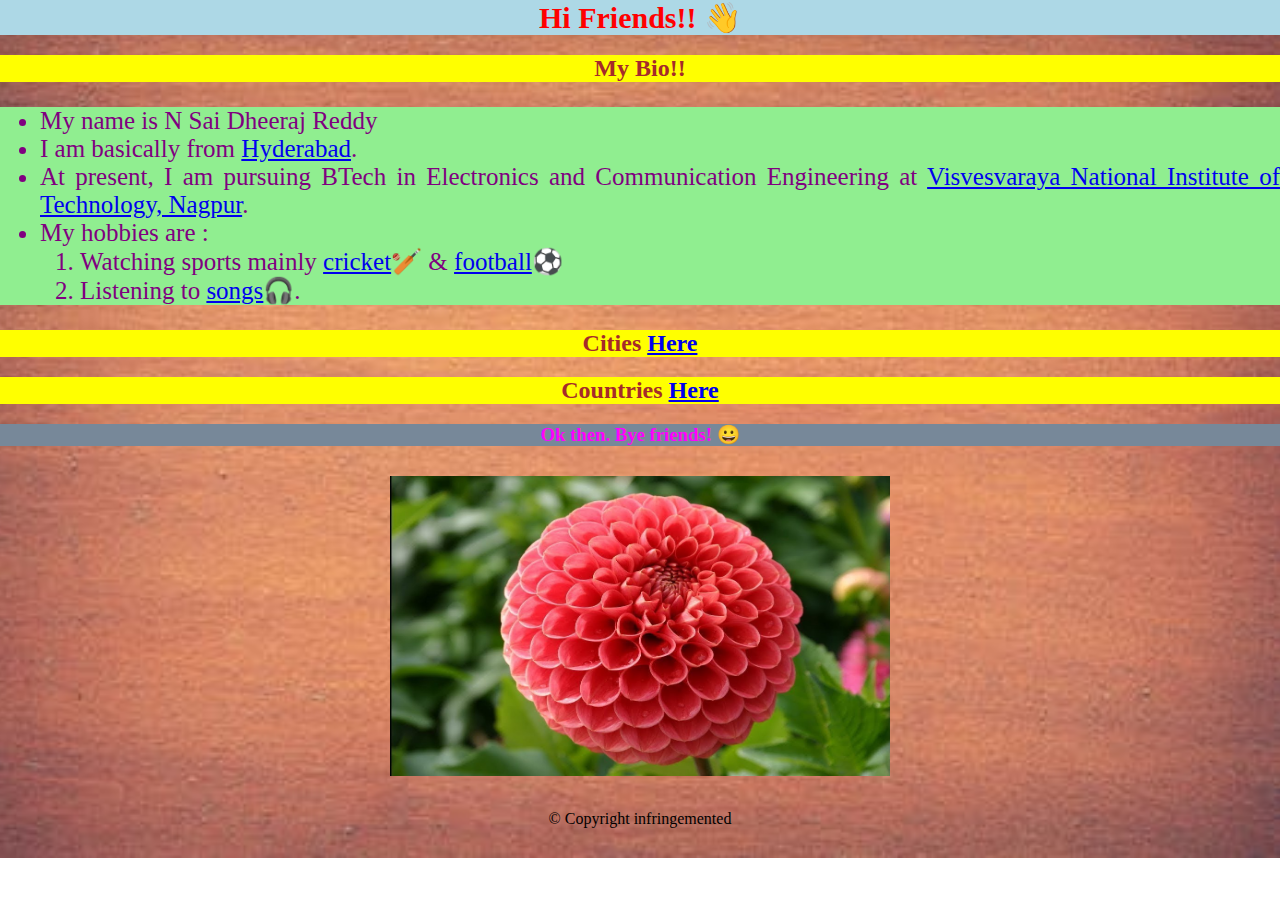
<file: site/index.html>
<!DOCTYPE html>
<html lang="en">
<head>
	<meta charset="utf-8">
	<title> !! Dheeraj !! </title>
	<link rel="stylesheet" href="style1.css">
</head>
<body>
<header onclick = "alert('Hieee &#128521;')">Hi Friends!!  &#128075;
</header>
<h2>My Bio!!<br>
</h2>
<div style="background-color:lightgreen; color:purple; text-align: justify; font-size:25px;">
<ul>
<li>My name is N Sai Dheeraj Reddy</li>	
<li>I am basically from <a href = "https://en.wikipedia.org/wiki/Hyderabad" target = "_blank" title = "Hyderabad city">Hyderabad</a>.</li>
<li>At present, I am pursuing BTech in Electronics and Communication Engineering at <a href = "https://vnit.ac.in/" target = "_blank" title = "College website">Visvesvaraya National Institute of Technology, Nagpur</a>.</li>
<li>My hobbies are : 
<ol>
<li>Watching sports mainly <a href = "https://www.youtube.com/watch?v=lvtEVsiwbZw" target = "_blank" title = "Virat Kohli">cricket</a>&#127951; & <a href = "https://www.youtube.com/watch?v=0KdJDPWskVk" target = "_blank" title = "Messi">football</a>&#9917;</li> 
<li>Listening to <a href="http://www.youtube.com/watch?v=2a34XyiZO14" target="_blank" title="Youtube">songs</a>&#127911;.</li>
</ol>
</li>
</ul>
</div>
<h2>Cities <a href="new.html">Here</a></h2>
<h2>Countries <a href="new1.html">Here</a></h2>

<h3 onclick = "alert('Byeee &#128591;')">Ok then. Bye friends! &#128512;</h3>
<p style = "text-align: center; margin: 30px;"> <img src="flower.jpg" width="500" height="300" alt="Flower"></p>
<footer style = "text-align : center; margin:30px;"> &copy; Copyright infringemented </footer>
</body>
</html>
</file>
<file: site/dheeraj.html>
<!DOCTYPE html>
<html lang="en">
<head>
	<meta charset="utf-8">
	<meta http-equiv="X-UA-Compatible" content="IE=edge">
	<meta name="viewport" content="width=device-width, initial-scale=1">
	<title>Profile</title>
	<link rel="stylesheet" href="bootstrap.min.css">
	<link rel="stylesheet" href="styles.css">
</head>
<body>
<div class="container-fluid">
	<div class="row">
		<div class="col-md-6">Col 1</div>
		<div class="col-md-6">Col 2</div>
		<div class="col-md-6">Col 3</div>
	</div>
</div>
</body>
</html>
</file>
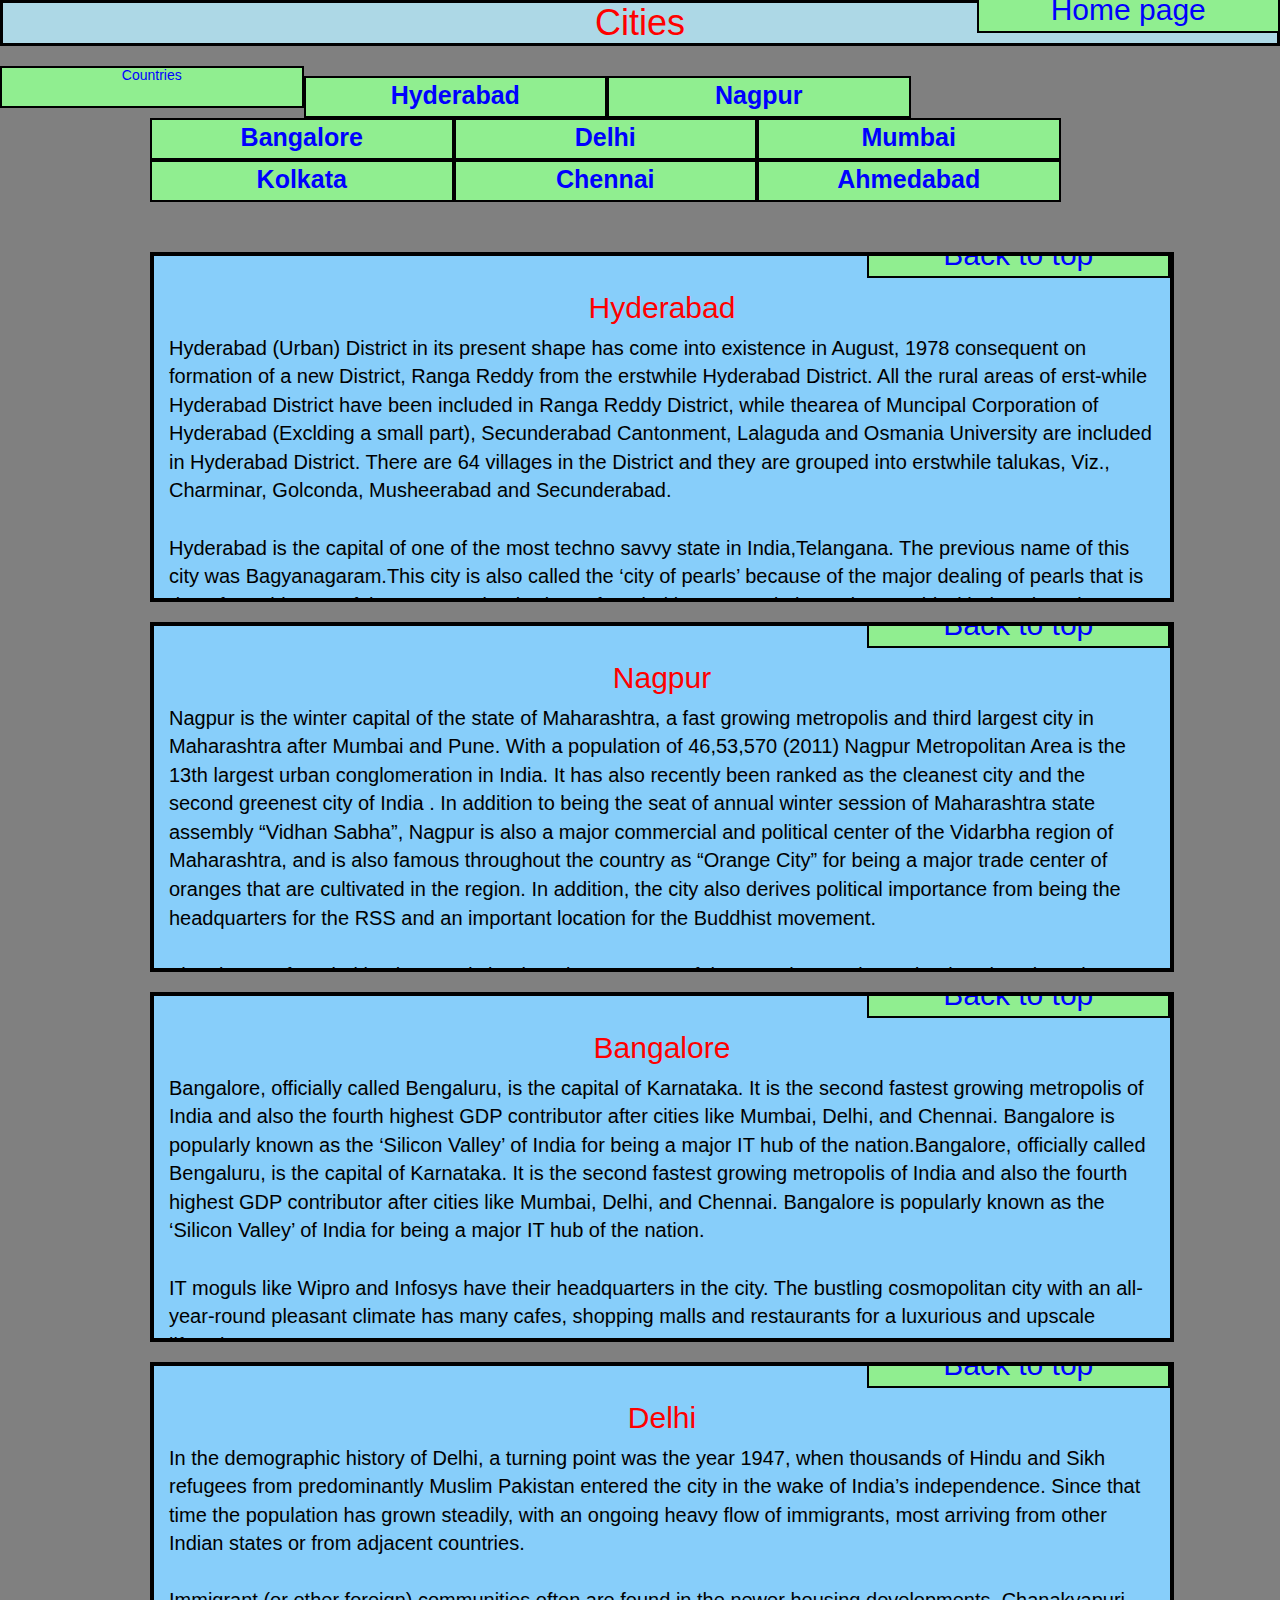
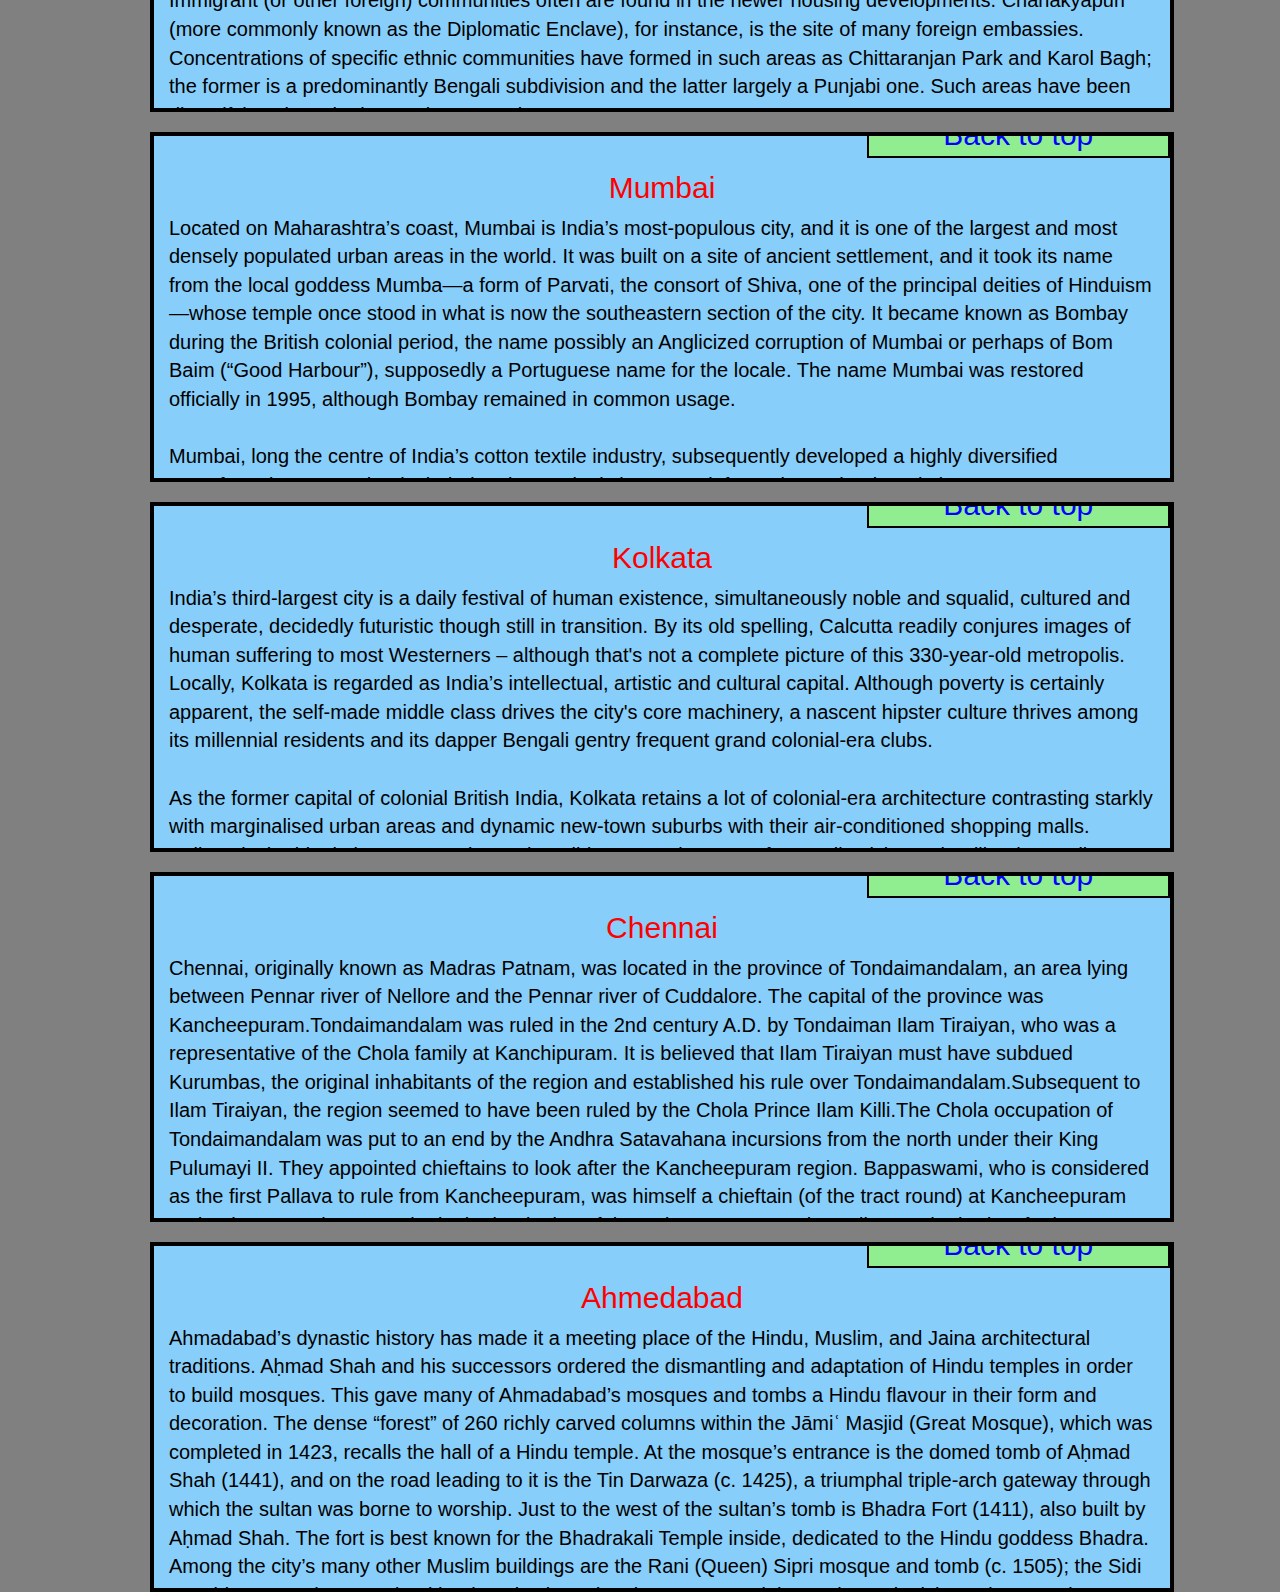
<file: site/new.html>
<!DOCTYPE html>
<html lang="en">
<head>
	<meta charset = "utf-8">
	<title>!!Cities!!</title>
	<link rel="stylesheet" href="bootstrap.min.css">
	<link rel="stylesheet" href="style2.css">
</head>

<body>
<h1 id="top">Cities</h1>
<h3><a href="index.html">Home page</a></h3>
<h5><a href="new1.html">Countries</a></h5>
<section class = "Headings" style = "font-size:25px;">
	<a href = "#section1">Hyderabad</a>
	<a href = "#section2">Nagpur</a>
	<a href = "#section3">Bangalore</a>
	<a href = "#section4">Delhi</a>
	<a href = "#section5">Mumbai</a>
	<a href = "#section6">Kolkata</a>
	<a href = "#section7">Chennai</a>
	<a href = "#section8">Ahmedabad</a>
</section>
<section class = "City" id="section1">
<h2>Hyderabad</h2>
<h4><a href="#top">Back to top</a></h4>
<p>Hyderabad (Urban) District in its present shape has come into existence in August, 1978 consequent on formation of a new District, Ranga Reddy from the erstwhile Hyderabad District. All the rural areas of erst-while Hyderabad District have been included in Ranga Reddy District, while thearea of Muncipal Corporation of Hyderabad (Exclding a small part), Secunderabad Cantonment, Lalaguda and Osmania University are included in Hyderabad District. There are 64 villages in the District and they are grouped into erstwhile talukas, Viz., Charminar, Golconda, Musheerabad and Secunderabad.<br><br>

Hyderabad is the capital of one of the most techno savvy state in India,Telangana. The previous name of this city was Bagyanagaram.This city is also called the ‘city of pearls’ because of the major dealing of pearls that is done from this part of the state. Hyderabad was founded in 1591 and planned as a grid with the Charminar at its centre. It has now grown well beyond the confines of the original walled city,to include a new town north of the Musi river, the Military Cantonment at Secunderabad and a burgeoning high-tech Estate, nicknamed “Cyberabad”.<br><br>

The State capital being in this District, it is highly developed in all aspects. With a view to bringing up the administration to the door steps of the people to solve their problems upliftment of the people, the Government as a policy took a decision to restructure the Lower level administrative set-up in the state consequently, Revenue Mandal were setup.<br><br>

Mecca Masjid, Charminar, Golconda fort, QutubShahi tombs, Paigah tombs are some of the historic structures. There are many other structures like Falaknuma Palace, Chowmohalla Palace, TaramatiBaradari etc., which are quite famous attracting tourists from all over. Birla Mandir, Jagannath temple, Salarjung Museum, Mahankali temple, Hussain Sagar lake, Mir Alam Tank, Nehru Zoological park, KBR park , Mrugavani National Park, are some of the other major tourist attractions.</p>
</section>
<section class = "City" id="section2">
<h2>Nagpur</h2>
<h4><a href="#top">Back to top</a></h4>
<p>Nagpur is the winter capital of the state of Maharashtra, a fast growing metropolis and third largest city in Maharashtra after Mumbai and Pune. With a population of 46,53,570 (2011) Nagpur Metropolitan Area is the 13th largest urban conglomeration in India. It has also recently been ranked as the cleanest city and the second greenest city of India . In addition to being the seat of annual winter session of Maharashtra state assembly “Vidhan Sabha”, Nagpur is also a major commercial and political center of the Vidarbha region of Maharashtra, and is also famous throughout the country as “Orange City” for being a major trade center of oranges that are cultivated in the region. In addition, the city also derives political importance from being the headquarters for the RSS and an important location for the Buddhist movement.<br><br>

The city was founded by the Gonds but later became part of the Maratha Empire under the Bhonsles. The British East India Company took over Nagpur in the 19th century and made it the capital of the Central Provinces and Berar. After the first reorganisation of states, the city lost its capital status but according to the “Nagpur Pact” between political leaders it was made the second capital of Maharashtra. Nagpur is also called, “Tiger Capital of India ” as it connects many Tiger Reserves in India to the world. It is among the important cities for IT sector in Maharashtra after Pune. Nagpur lies precisely at the center of the country with the Zero Mile Marker indicating the geographical center of India.<br><br>


Nagpur is also famous throughout the country as “Orange City” for being a major trade center of oranges that are cultivated in the region. Nagpur city was established by prince of Gond tribe “Bhakt Buland” in first half of 18th century. Nagpur lies precisely at the center of the country with the “Zero Mile Marker” indicating the geographical center of India. It has 14 Talukas and 12 Assembly Segment Constituencies.</p>
</section>
<section class = "City" id="section3">
<h2>Bangalore</h2>
<h4><a href="#top">Back to top</a></h4>
<p>Bangalore, officially called Bengaluru, is the capital of Karnataka. It is the second fastest growing metropolis of India and also the fourth highest GDP contributor after cities like Mumbai, Delhi, and Chennai. Bangalore is popularly known as the ‘Silicon Valley’ of India for being a major IT hub of the nation.Bangalore, officially called Bengaluru, is the capital of Karnataka. It is the second fastest growing metropolis of India and also the fourth highest GDP contributor after cities like Mumbai, Delhi, and Chennai. Bangalore is popularly known as the ‘Silicon Valley’ of India for being a major IT hub of the nation.<br><br>

IT moguls like Wipro and Infosys have their headquarters in the city. The bustling cosmopolitan city with an all-year-round pleasant climate has many cafes, shopping malls and restaurants for a luxurious and upscale lifestyle.<br><br>

There are many notable institutions located in the city such as Defense Research and Development Organization (DRDO), Indian Space Research Organization (ISRO), Indian Institute of Science (IIS), Indian Institute of Management (IIMB), National Aeronautics Laboratory (NAL) and National Law School.<br><br>

The city also has some wonderful tourist hotspots like the Bangalore Palace, Lal Bagh, Bannerghatta National Park, Innovative Film City and Cubbon Park.
</p>
</section>
<section class = "City" id="section4">
<h2>Delhi</h2>
<h4><a href="#top">Back to top</a></h4>
<p>
In the demographic history of Delhi, a turning point was the year 1947, when thousands of Hindu and Sikh refugees from predominantly Muslim Pakistan entered the city in the wake of India’s independence. Since that time the population has grown steadily, with an ongoing heavy flow of immigrants, most arriving from other Indian states or from adjacent countries.<br><br>

Immigrant (or other foreign) communities often are found in the newer housing developments. Chanakyapuri (more commonly known as the Diplomatic Enclave), for instance, is the site of many foreign embassies. Concentrations of specific ethnic communities have formed in such areas as Chittaranjan Park and Karol Bagh; the former is a predominantly Bengali subdivision and the latter largely a Punjabi one. Such areas have been diversifying since the late 20th century, however.<br><br>

The religious composition of Delhi’s population is also varied. The great majority of the residents are Hindu. Adherents of Islam constitute the largest minority, followed by smaller numbers of Sikhs, Jains, Christians, and Buddhists.
</p>
</section>
<section class = "City" id="section5">
<h2>Mumbai</h2>
<h4><a href="#top">Back to top</a></h4>
<p>Located on Maharashtra’s coast, Mumbai is India’s most-populous city, and it is one of the largest and most densely populated urban areas in the world. It was built on a site of ancient settlement, and it took its name from the local goddess Mumba—a form of Parvati, the consort of Shiva, one of the principal deities of Hinduism—whose temple once stood in what is now the southeastern section of the city. It became known as Bombay during the British colonial period, the name possibly an Anglicized corruption of Mumbai or perhaps of Bom Baim (“Good Harbour”), supposedly a Portuguese name for the locale. The name Mumbai was restored officially in 1995, although Bombay remained in common usage.<br><br>

Mumbai, long the centre of India’s cotton textile industry, subsequently developed a highly diversified manufacturing sector that included an increasingly important information technology (IT) component. In addition, the city’s commercial and financial institutions are strong and vigorous, and Mumbai serves as the country’s financial hub. It suffers, however, from some of the perennial problems of many large expanding industrial cities: air and water pollution, widespread areas of substandard housing, and overcrowding. The last problem is exacerbated by the physical limits of the city’s island location. Area about 239 square miles (619 square km). Pop. (2001) 11,978,450; urban agglom., 16,434,386; (2011) 12,478,447; urban agglom., 18,414,288.</p>
</section>
<section class = "City" id="section6">
<h2>Kolkata</h2>
<h4><a href="#top">Back to top</a></h4>
<p>India’s third-largest city is a daily festival of human existence, simultaneously noble and squalid, cultured and desperate, decidedly futuristic though still in transition. By its old spelling, Calcutta readily conjures images of human suffering to most Westerners – although that's not a complete picture of this 330-year-old metropolis. Locally, Kolkata is regarded as India’s intellectual, artistic and cultural capital. Although poverty is certainly apparent, the self-made middle class drives the city's core machinery, a nascent hipster culture thrives among its millennial residents and its dapper Bengali gentry frequent grand colonial-era clubs.<br><br>

As the former capital of colonial British India, Kolkata retains a lot of colonial-era architecture contrasting starkly with marginalised urban areas and dynamic new-town suburbs with their air-conditioned shopping malls. Kolkata is the ideal place to experience the mild yet complex tang of Bengali cuisine. Friendlier than India’s other metropolises, this is a city you ‘feel’ more than simply visit.</p>
</section>
<section class = "City" id="section7">
<h2>Chennai</h2>
<h4><a href="#top">Back to top</a></h4>
<p>Chennai, originally known as Madras Patnam, was located in the province of Tondaimandalam, an area lying between Pennar river of Nellore and the Pennar river of Cuddalore. The capital of the province was Kancheepuram.Tondaimandalam was ruled in the 2nd century A.D. by Tondaiman Ilam Tiraiyan, who was a representative of the Chola family at Kanchipuram. It is believed that Ilam Tiraiyan must have subdued Kurumbas, the original inhabitants of the region and established his rule over Tondaimandalam.Subsequent to Ilam Tiraiyan, the region seemed to have been ruled by the Chola Prince Ilam Killi.The Chola occupation of Tondaimandalam was put to an end by the Andhra Satavahana incursions from the north under their King Pulumayi II. They appointed chieftains to look after the Kancheepuram region. Bappaswami, who is considered as the first Pallava to rule from Kancheepuram, was himself a chieftain (of the tract round) at Kancheepuram under the Satavahana empire in the beginning of the 3rd century A.D., The Pallavas who had so far been merely viceroys, became independent rulers of Kancheepuram and its surrounding areas.<br><br>

Pallavas held sway over this region from the beginning of the 3rd century A.D.to the closing years of the 9th century except for the interval of some decades when the region was under Kalabharas. Pallavas were defeated by the Chola under Aditya-I by about 879 A.D. and the region was brought under Chola rule.Pandyas under Jatavarman Sundara Pandya rose to power and the region was brought under Pandya rule by putting an end to Chola supremacy in 1264 A.D.Pandya’s rule over this region lasted a little over half a century followed by Bahmini kingdom with the extension of Delhi Sultanate under Khilji dynasty especially under the rule of Alauddin Khilji, a pioneer of all revenue works. During 1361, Kumara Kampana II, the son of Vijayanagar King, Bukka I conquered and established Vijayanagar rule in Tondaimandalam.</p>
</section>
<section class = "City" id="section8">
<h2>Ahmedabad</h2>
<h4><a href="#top">Back to top</a></h4>
<p>Ahmadabad’s dynastic history has made it a meeting place of the Hindu, Muslim, and Jaina architectural traditions. Aḥmad Shah and his successors ordered the dismantling and adaptation of Hindu temples in order to build mosques. This gave many of Ahmadabad’s mosques and tombs a Hindu flavour in their form and decoration. The dense “forest” of 260 richly carved columns within the Jāmiʿ Masjid (Great Mosque), which was completed in 1423, recalls the hall of a Hindu temple. At the mosque’s entrance is the domed tomb of Aḥmad Shah (1441), and on the road leading to it is the Tin Darwaza (c. 1425), a triumphal triple-arch gateway through which the sultan was borne to worship. Just to the west of the sultan’s tomb is Bhadra Fort (1411), also built by Aḥmad Shah. The fort is best known for the Bhadrakali Temple inside, dedicated to the Hindu goddess Bhadra. Among the city’s many other Muslim buildings are the Rani (Queen) Sipri mosque and tomb (c. 1505); the Sidi Sayyid Mosque (1510–15), with minutely pierced arch-screens; and the exuberantly rich Rani Rupmati Mosque (1515). Just northeast of the city centre are the distinctive Dada Harir (1501) and Mata Bhavani wavs (stepwells), which are used for religious purposes.</p>
</section>
</body>
</html>
</file>
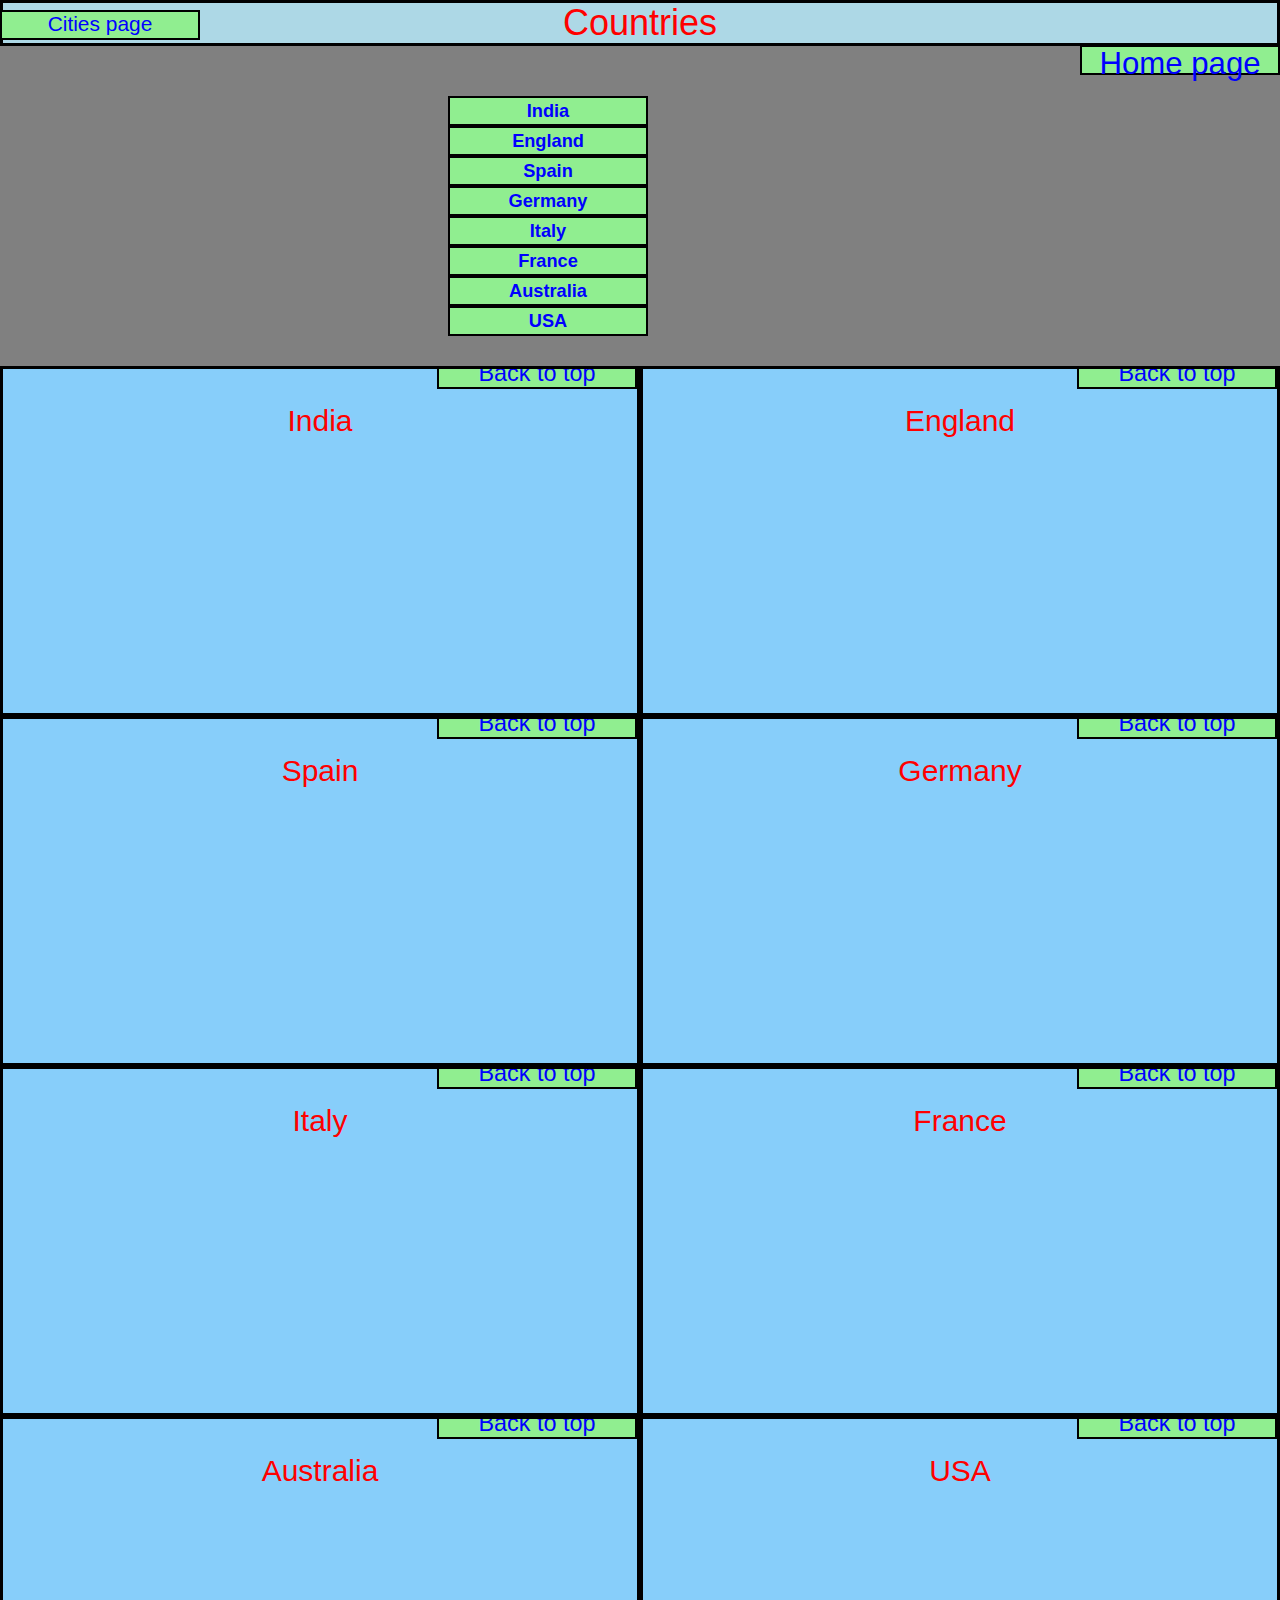
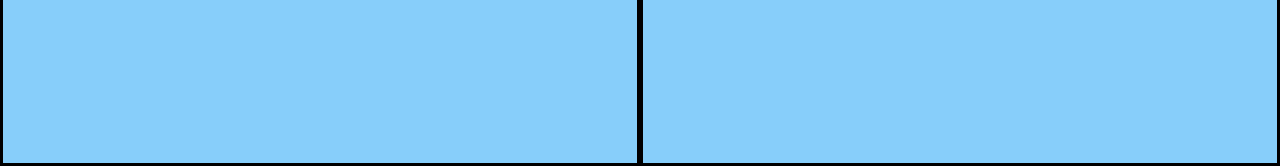
<file: site/new1.html>
<!DOCTYPE html>
<html lang="en">
<head>
	<meta charset="utf-8">
	<meta name="viewport" content="width=device-width, initial-scale=1">
	<title>Countries</title>
	<link rel="stylesheet" href="bootstrap.min.css">
	<link rel="stylesheet" href="style3.css">
</head>
<body>
<h1 id="top">Countries</h1>
<h3><a href="index.html">Home page</a></h3>
<h6><a href="new.html">Cities page</a></h6>
<section class="Headings">
	<a href = "#section1">India</a>
	<a href = "#section2">England</a>
	<a href = "#section3">Spain</a>
	<a href = "#section4">Germany</a>
	<a href = "#section5">Italy</a>
	<a href = "#section6">France</a>
	<a href = "#section7">Australia</a>
	<a href = "#section8">USA</a>
</section>
<section class = "City" id="section1">
<h2>India</h2>
<h4><a href="#top">Back to top</a></h4>
<p></p>
</section>
<section class = "City" id="section2">
<h2>England</h2>
<h4><a href="#top">Back to top</a></h4>
<p></p>
</section>
<section class = "City" id="section3">
<h2>Spain</h2>
<h4><a href="#top">Back to top</a></h4>
<p></p>
</section>
<section class = "City" id="section4">
<h2>Germany</h2>
<h4><a href="#top">Back to top</a></h4>
<p></p>
</section>
<section class = "City" id="section5">
<h2>Italy</h2>
<h4><a href="#top">Back to top</a></h4>
<p></p>
</section>
<section class = "City" id="section6">
<h2>France</h2>
<h4><a href="#top">Back to top</a></h4>
<p></p>
</section>
<section class = "City" id="section7">
<h2>Australia</h2>
<h4><a href="#top">Back to top</a></h4>
<p></p>
</section>
<section class = "City" id="section8">
<h2>USA</h2>
<h4><a href="#top">Back to top</a></h4>
<p></p>
</section>
</body>
</html>
</file>
<file: site/style1.css>
* {
	box-sizing: border-box;
}
body {
	background-image: url('Back.jpeg');
	background-repeat: no-repeat;
	background-position: center;
	background-size: cover;
	margin: 0;
	padding: 0;
}
header {
	background-color:lightblue; 
	text-align: center; 
	color:red;
	font-size: 30px;
	font-weight: bold;
}
h2 {
	background-color:yellow; 
	text-align: center; 
	color:brown;
}
h3 {
	background-color: lightslategrey;
	text-align: center;
	color: magenta;
}
a:hover, a:active {
			background-color: lightpink;
			color: white;
			cursor: pointer;
			}
</file>
<file: site/styles.css>
.row {
  margin-bottom: 15px;
}
.row > div {
  border: 2px solid red;
  background-color: gray;
}
</file>
<file: site/style2.css>
* {
	box-sizing: border-box;
}
body {
	background-color: grey;
	margin: 0;
	padding: 0;
	position: relative;
}
h1 {
	background-color:lightblue;
	color:red;
	text-align:center;
	margin: 0 0 20px 0;
	border: 3px solid black;
	position: relative;
}
.City {
	background-color: lightskyblue;
	margin: 20px 150px 20px 150px;
	padding: 15px;
	border: 4px solid black;
	width: 80%;
	height: 350px;
	overflow: auto;
	position: relative;
	top: 60px;
}
h2 {
	color:red;
	text-align:center;
	font-size:30px;
}
p {
	color:black;
	font-size:20px;
}
.Headings {
	list-style: none;
	font-weight: bold;
	text-align: center;
	margin: 20px 150px 20px 150px;
	position: relative;
    top: 10px;
}
section p {
	color: black;
}
a:link, a:visited {
	text-decoration: none;
	background-color: lightgreen;
	color: blue;
	display: inline-block;
	width: 303.5px;
	height: 42px;
	text-align: center;
	border: 2px solid black;
	float: left;
}
a:hover, a:active {
	background-color: lightpink;
	color: white;
	cursor: pointer;
}
h4 {
	font-size: 30px;
	position: absolute;
	top: -30px;
	right: 0px;
}
h3 {
	font-size: 30px;
	position: absolute;
    right: 0;
    top: -29px;
}
</file>
<file: site/style3.css>
* {
	box-sizing: border-box;
}
body {
	background-color: grey;
	margin: 0;
	padding: 0;
	position: relative;
}
h1 {
	background-color:lightblue;
	color:red;
	text-align:center;
	margin: 0 0 20px 0;
	border: 3px solid black;
	position: relative;
}
.Headings {
	list-style: none;
	font-weight: bold;
	text-align: center;
	position: relative;
    top: 30px;
    margin-left: 35%;
}
.City {
	background-color: lightskyblue;
	padding: 15px;
	border: 3px solid black;
	width: 100%;
	height: 350px;
	overflow: auto;
	position: relative;
	top: 60px;
}
h2 {
	color:red;
	text-align:center;
	font-size: 30px;
}
h4 {
	position: absolute;
	top: -20px;
	right: 0px;
}
h3 {
	position: absolute;
    right: 0;
    top: 25px;

}
h6 {
	position: absolute;
    left: 0;
    top: 0px;
    font-size: 115%;
}
@media (min-width: 1200px)
{
	.City {
		float: left;
		width: 50%;
	}
}
a:link, a:visited {
	text-decoration: none;
	font-size: 130%;
	background-color: lightgreen;
	color: blue;
	display: block;
	width: 200px;
	height: 30px;
	text-align: center;
	border: 2px solid black;
}
a:hover, a:active {
	background-color: lightpink;
	color: white;
	cursor: pointer;
}
</file>
